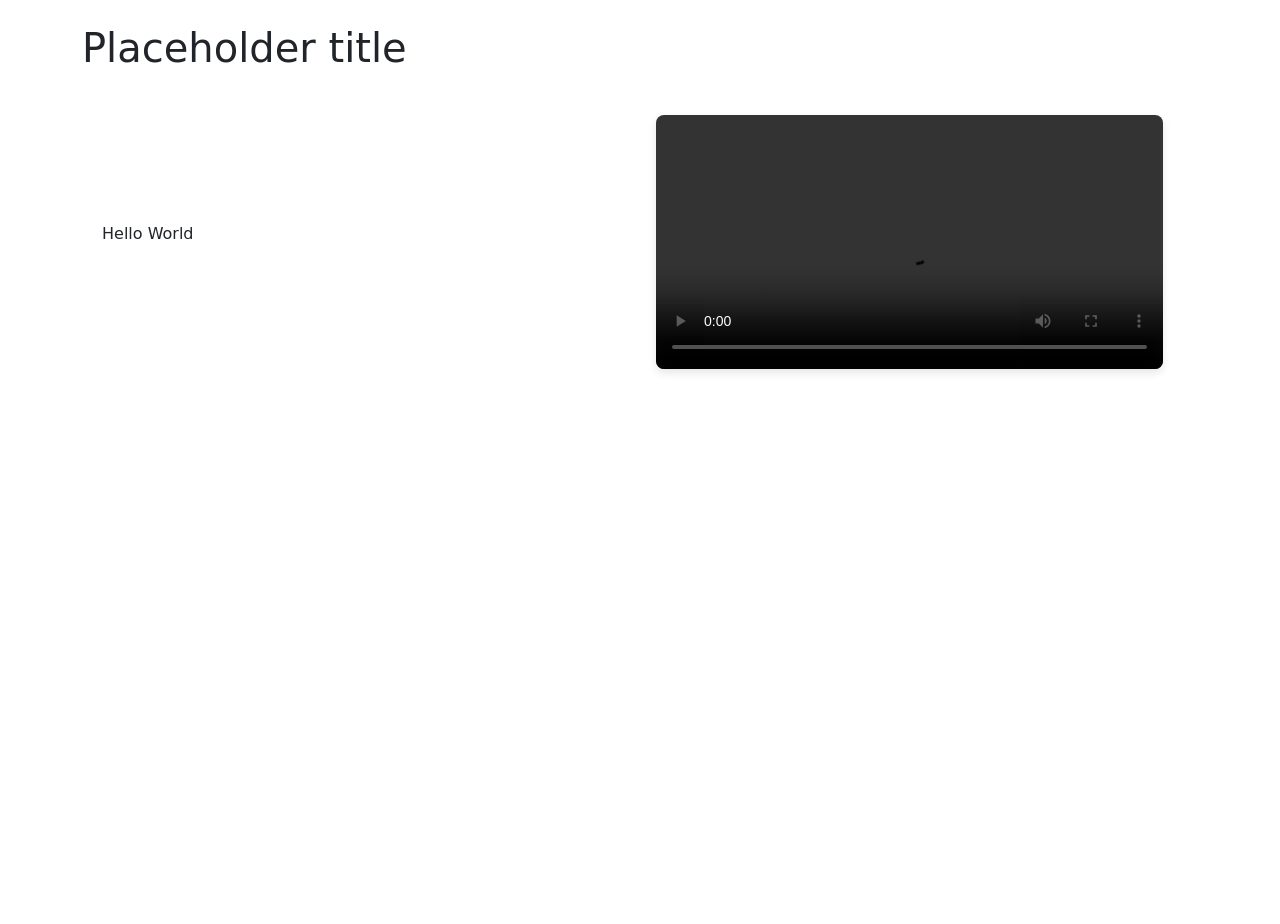
<file: index.html>
<!doctype html>
<html>
	<head>
		<title>StudyLink</title>
		<meta name="viewport" content="width=device-width, initial-scale=1">
		<link href="./style.css" rel="stylesheet">
		<link href="https://cdn.jsdelivr.net/npm/bootstrap@5.3.5/dist/css/bootstrap.min.css" rel="stylesheet" integrity="sha384-SgOJa3DmI69IUzQ2PVdRZhwQ+dy64/BUtbMJw1MZ8t5HZApcHrRKUc4W0kG879m7" crossorigin="anonymous">
	</head>
	<body>
		<div class="container my-4">
			<h1>Placeholder title</h1>

			<div id="content-container">
				<div class="text-content">
					<p>Hello World</p>
				</div>
				<content-loader></content-loader>
			</div>
		</div>

		<script type="module" src="./contentLoader.js"></script>
		<script src="https://cdn.jsdelivr.net/npm/bootstrap@5.3.5/dist/js/bootstrap.bundle.min.js" integrity="sha384-k6d4wzSIapyDyv1kpU366/PK5hCdSbCRGRCMv+eplOQJWyd1fbcAu9OCUj5zNLiq" crossorigin="anonymous"></script>
	</body>
</html>
</file>
<file: style.css>
html, body {
	margin: 0;
	padding: 0;
	height: 100%;
}

#content-container {
	display: flex;
	flex-wrap: wrap;
	align-items: center;
	gap: 2rem;
	padding: 20px;
	width: 100%;
	overflow-x: hidden;
}

.text-content {
	flex: 1;
	min-width: 300px;
}

#content-container content-loader {
	flex: 1;
	min-width: 300px;
	max-width: 100%;
	height: auto;
	padding: 15px;
	box-sizing: border-box;
}

content-loader img, 
content-loader video {
	width: 100%;
	max-width: 100%;
	height: auto;
	display: block;
	border-radius: 8px;
	box-shadow: 0 4px 8px rgba(0,0,0,0.1);
	object-fit: contain;
}

@media (max-width: 768px) {
	#content-container {
		flex-direction: column;
		text-align: center;
	}

	.text-content, 
	#content-container content-loader {
		width: 100%;
	}
}
</file>
